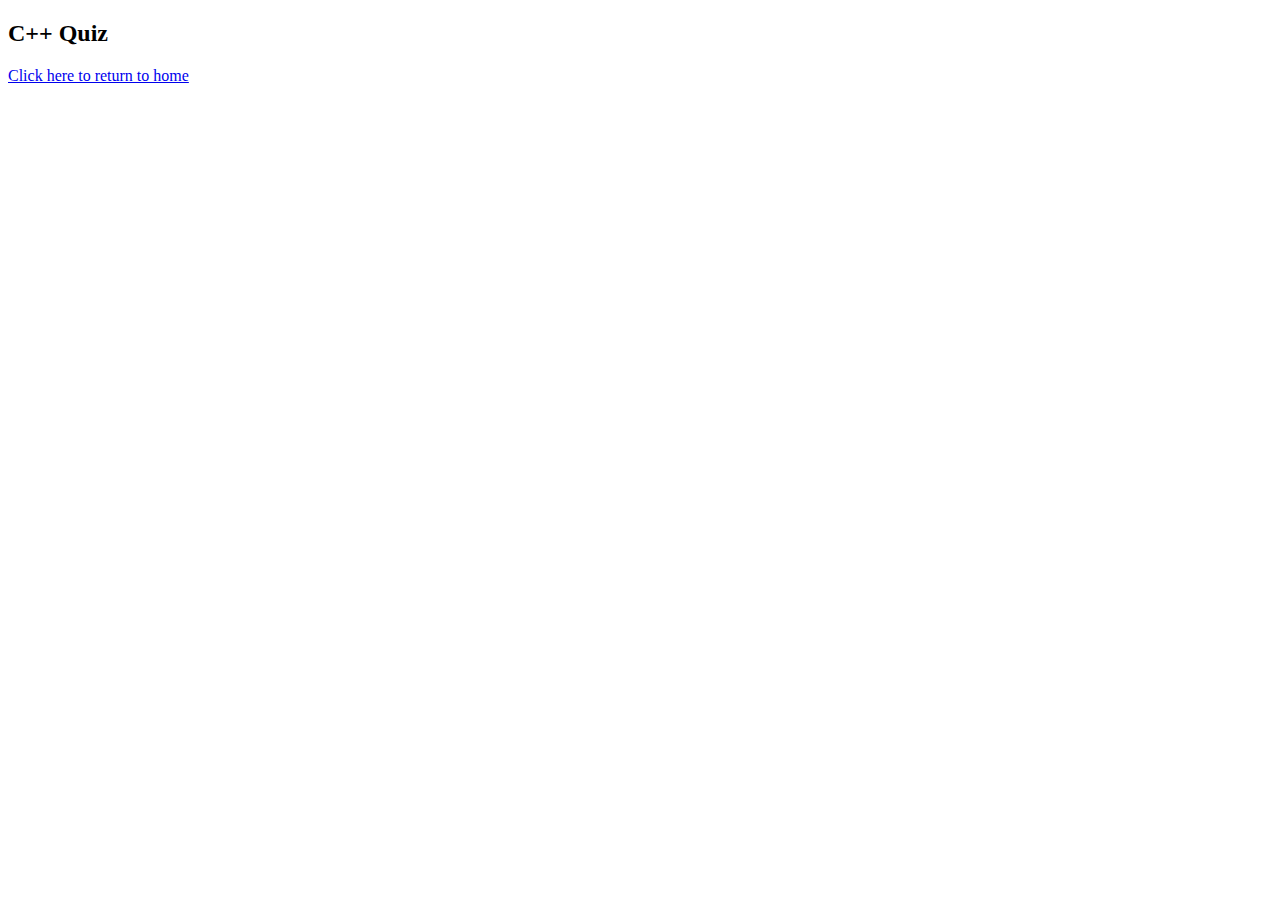
<file: src/main/resources/templates/cpp.html>
<!DOCTYPE html>
<html lang="en" xmlns:th="http://www.thymeleaf.org">
<head>
    <meta charset="UTF-8">
    <title>Welcome to Cpp Quizz</title>
</head>
<body>
<h2>C++ Quiz</h2>

<a href="home">Click here to return to home</a>
</body>
</html>
</file>
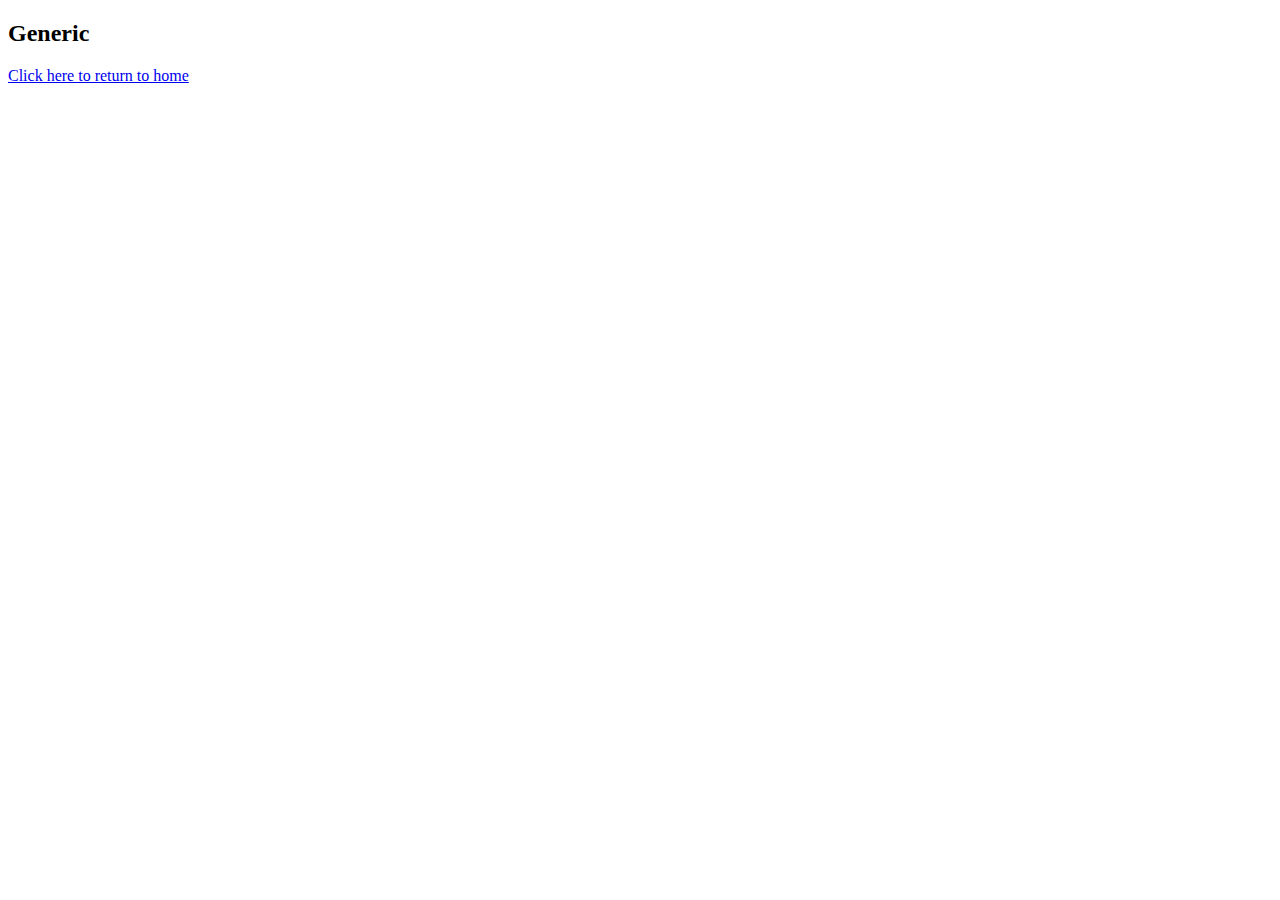
<file: src/main/resources/templates/generic.html>
<!DOCTYPE html>
<html lang="en" xmlns:th="http://www.thymeleaf.org">
<head>
    <meta charset="UTF-8">
    <title>Generic Quizz</title>
</head>
<body>
<h2>Generic</h2>

<a href="home">Click here to return to home</a>
</body>
</html>
</file>
